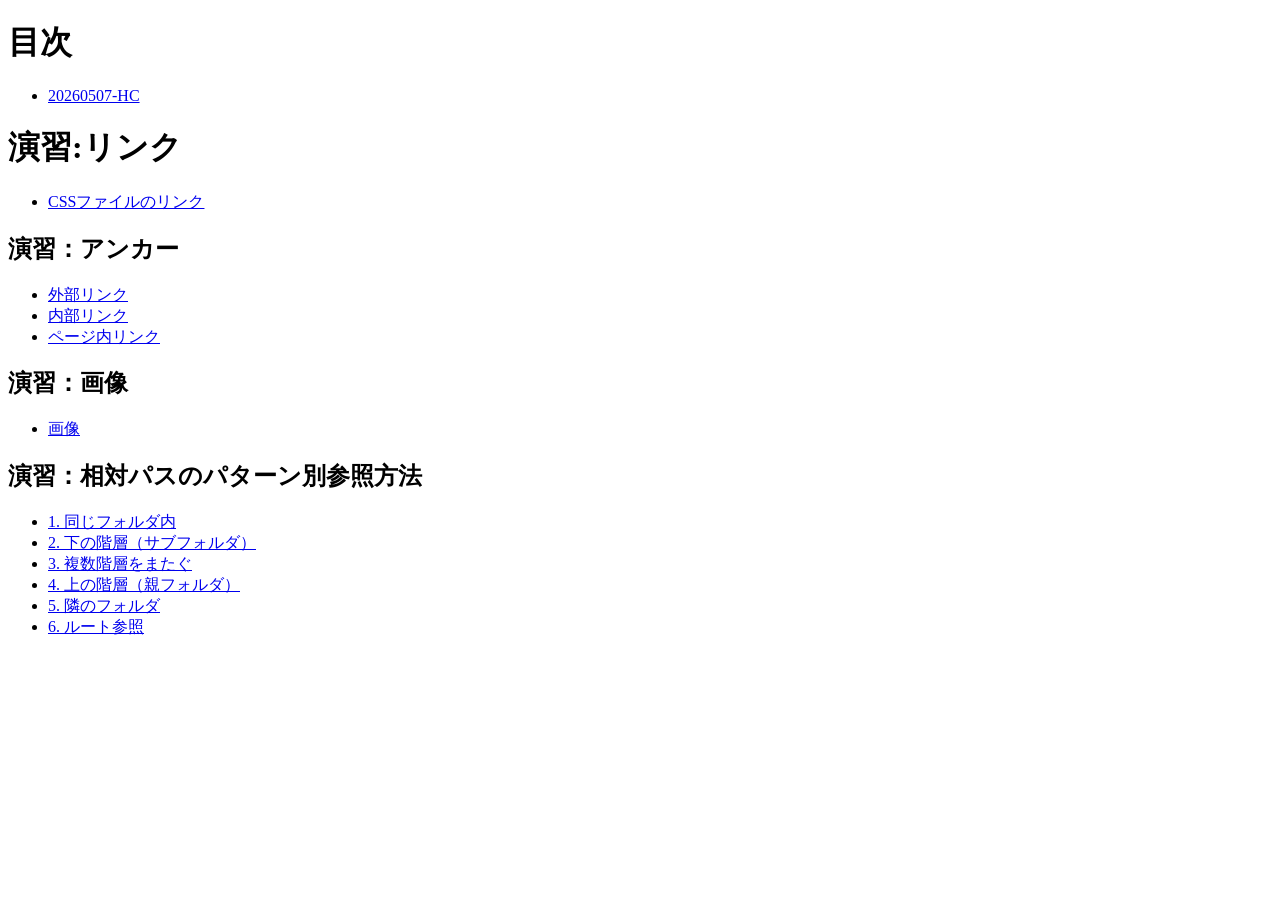
<file: index.html>
<!DOCTYPE html>
<html lang="ja">

<head>
    <meta charset="UTF-8">
    <title>260514-hc</title>
</head>

<body>
    <h1>目次</h1>
    <ul>
        <li><a href="20260507.html">20260507-HC</a></li>
    </ul>


    <h1>演習:リンク</h1>
    <ul>
        <li><a href="link.html">CSSファイルのリンク</a></li>
    </ul>



    <h2>演習：アンカー</h2>
    <ul>
        <li><a href="a/external.html">外部リンク</a></li>
        <li><a href="a/internal.html">内部リンク</a></li>
        <li><a href="a/anchor.html">ページ内リンク</a></li>

    </ul>
    <h2>演習：画像</h2>
    <ul>
        <li><a href="a/img.html">画像</a></li>


    </ul>
    <h2>演習：相対パスのパターン別参照方法</h2>
    <ul>
        <li><a href="project_1/index.html">1. 同じフォルダ内</a></li>
        <li><a href="project_2/index.html">2. 下の階層（サブフォルダ）</a></li>
        <li><a href="project_3/index.html">3. 複数階層をまたぐ</a></li>
        <li><a href="project_4/index.html">4. 上の階層（親フォルダ）</a></li>
        <li><a href="project_5/index.html">5. 隣のフォルダ</a></li>
        <li><a href="project_6/index.html">6. ルート参照</a></li>
    </ul>
</body>

</html>
</file>
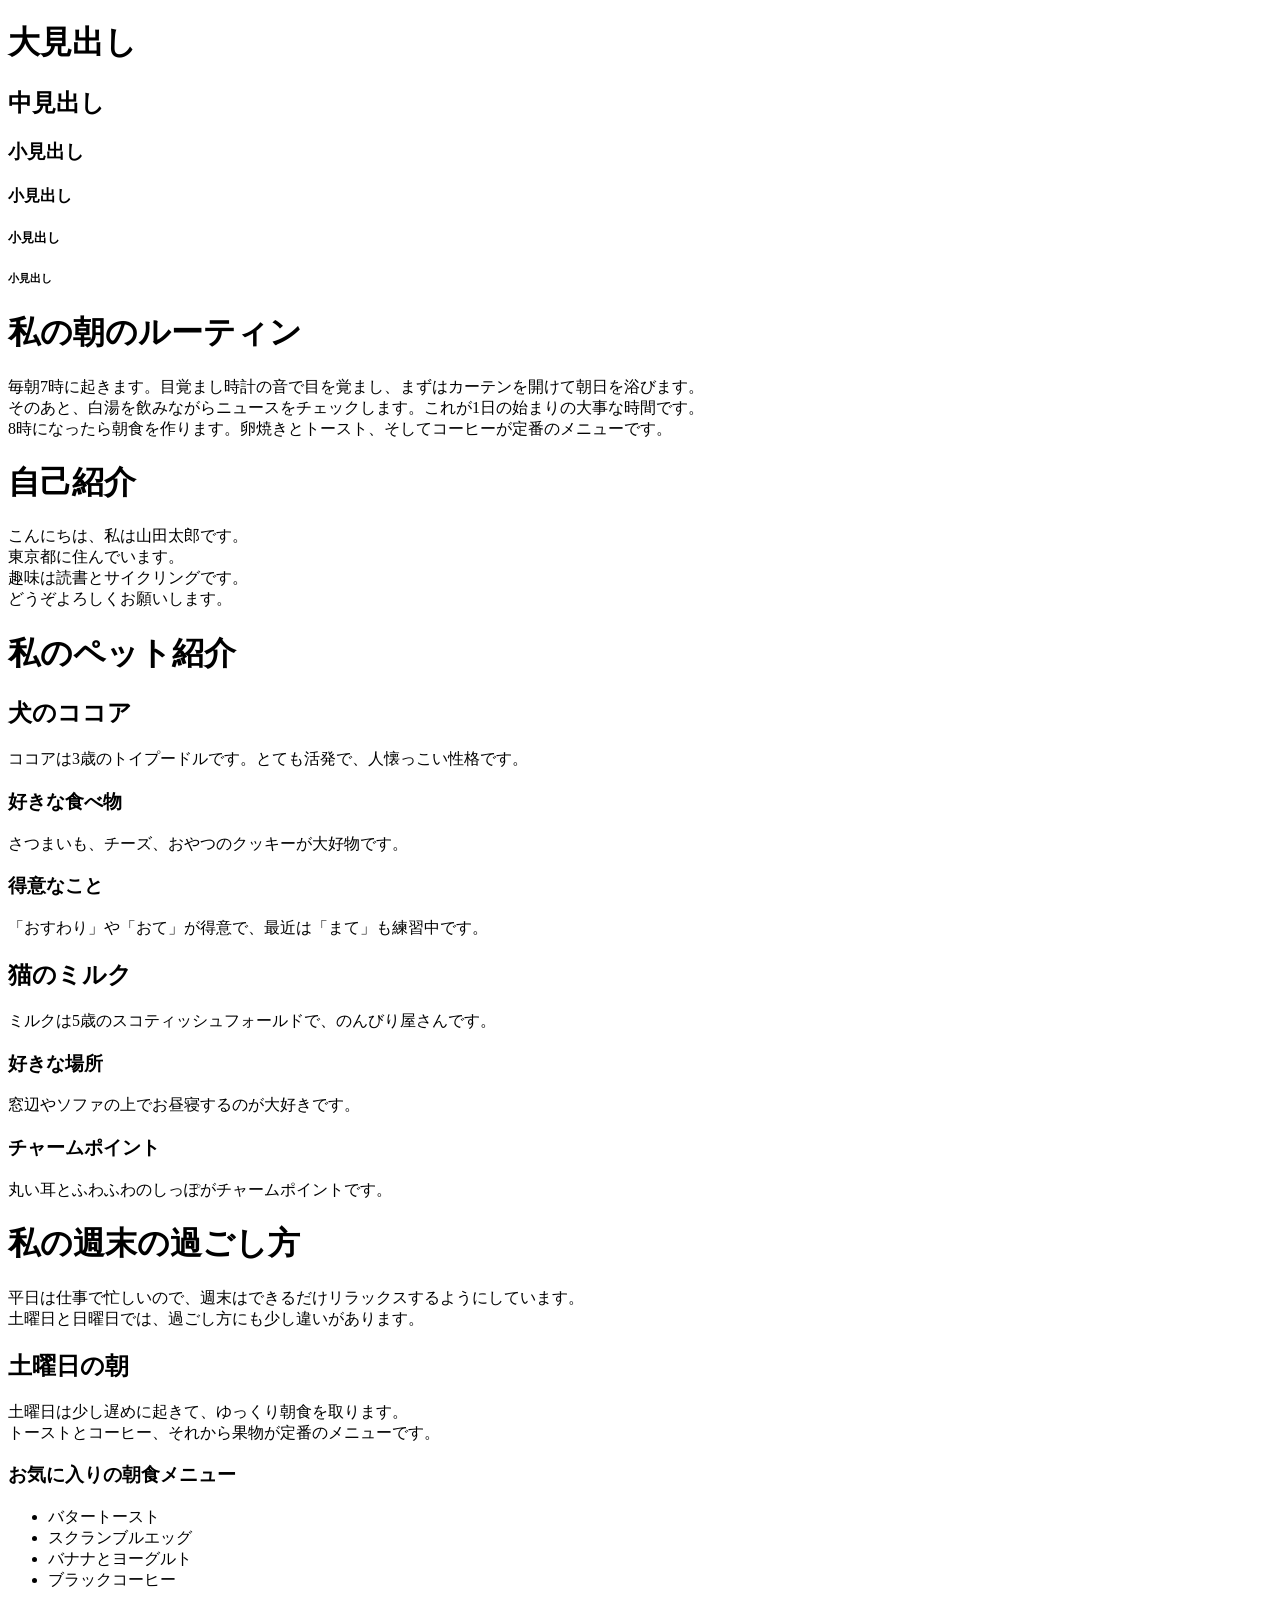
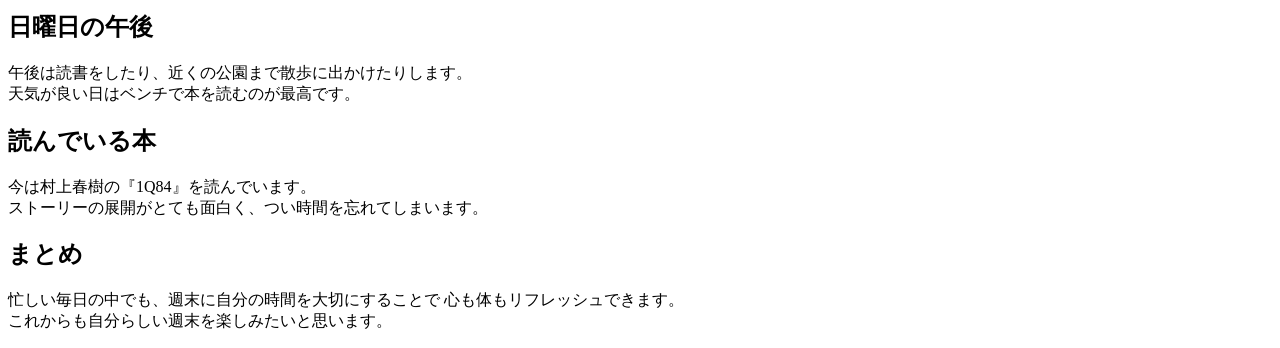
<file: 20260507.html>
<!DOCTYPE html>
<html lang="ja">
<!-- ページ情報 -->

<head>
    <meta charset="UTF-8">
    <title>ページのタイトル</title>
</head>
<!-- ページ本文 -->

<body>
    <!-- ここに画面に表示したい中身を書く -->
    <h1>大見出し</h1>
    <h2>中見出し</h2>
    <h3>小見出し</h3>
    <h4>小見出し</h4>
    <h5>小見出し</h5>
    <h6>小見出し</h6>

    <h1>私の朝のルーティン</h1>
    <p>毎朝7時に起きます。目覚まし時計の音で目を覚まし、まずはカーテンを開けて朝日を浴びます。<br>
        そのあと、白湯を飲みながらニュースをチェックします。これが1日の始まりの大事な時間です。<br>
        8時になったら朝食を作ります。卵焼きとトースト、そしてコーヒーが定番のメニューです。<br>

    </p>
    <h1>自己紹介</h1>
    <p>
        こんにちは、私は山田太郎です。<br>
        東京都に住んでいます。<br>
        趣味は読書とサイクリングです。<br>
        どうぞよろしくお願いします。<br>

    </p>
    <h1>私のペット紹介</h1>

    <h2>犬のココア</h2>
    <p> ココアは3歳のトイプードルです。とても活発で、人懐っこい性格です。</p>

    <h3>好きな食べ物</h3>
    <p>さつまいも、チーズ、おやつのクッキーが大好物です。</p>

    <h3>得意なこと</h3>
    <p>「おすわり」や「おて」が得意で、最近は「まて」も練習中です。</p>

    <h2>猫のミルク</h2>
    <p>ミルクは5歳のスコティッシュフォールドで、のんびり屋さんです。</p>

    <h3>好きな場所</h3>
    <p>窓辺やソファの上でお昼寝するのが大好きです。</p>

    <h3>チャームポイント</h3>
    <p>丸い耳とふわふわのしっぽがチャームポイントです。</p>


  <h1>私の週末の過ごし方</h1>
<p>平日は仕事で忙しいので、週末はできるだけリラックスするようにしています。<br>
土曜日と日曜日では、過ごし方にも少し違いがあります。</p>

<h2>土曜日の朝</h2>
<p>土曜日は少し遅めに起きて、ゆっくり朝食を取ります。<br>
トーストとコーヒー、それから果物が定番のメニューです。</p>

    <h3>お気に入りの朝食メニュー</h3>
    <ul>
        <li>バタートースト</li>
        <li>スクランブルエッグ</li>
        <li>バナナとヨーグルト</li>
        <li>ブラックコーヒー</li>
    </ul>

    <h2>日曜日の午後</h2>
    <p></p>午後は読書をしたり、近くの公園まで散歩に出かけたりします。<br>
    天気が良い日はベンチで本を読むのが最高です。</p>

<h2>読んでいる本</h2>
<p>今は村上春樹の『1Q84』を読んでいます。<br>
ストーリーの展開がとても面白く、つい時間を忘れてしまいます。</p>


<h2>まとめ</h2>
<p>忙しい毎日の中でも、週末に自分の時間を大切にすることで
心も体もリフレッシュできます。<br>
これからも自分らしい週末を楽しみたいと思います。</p>
</body>

</html>
</file>
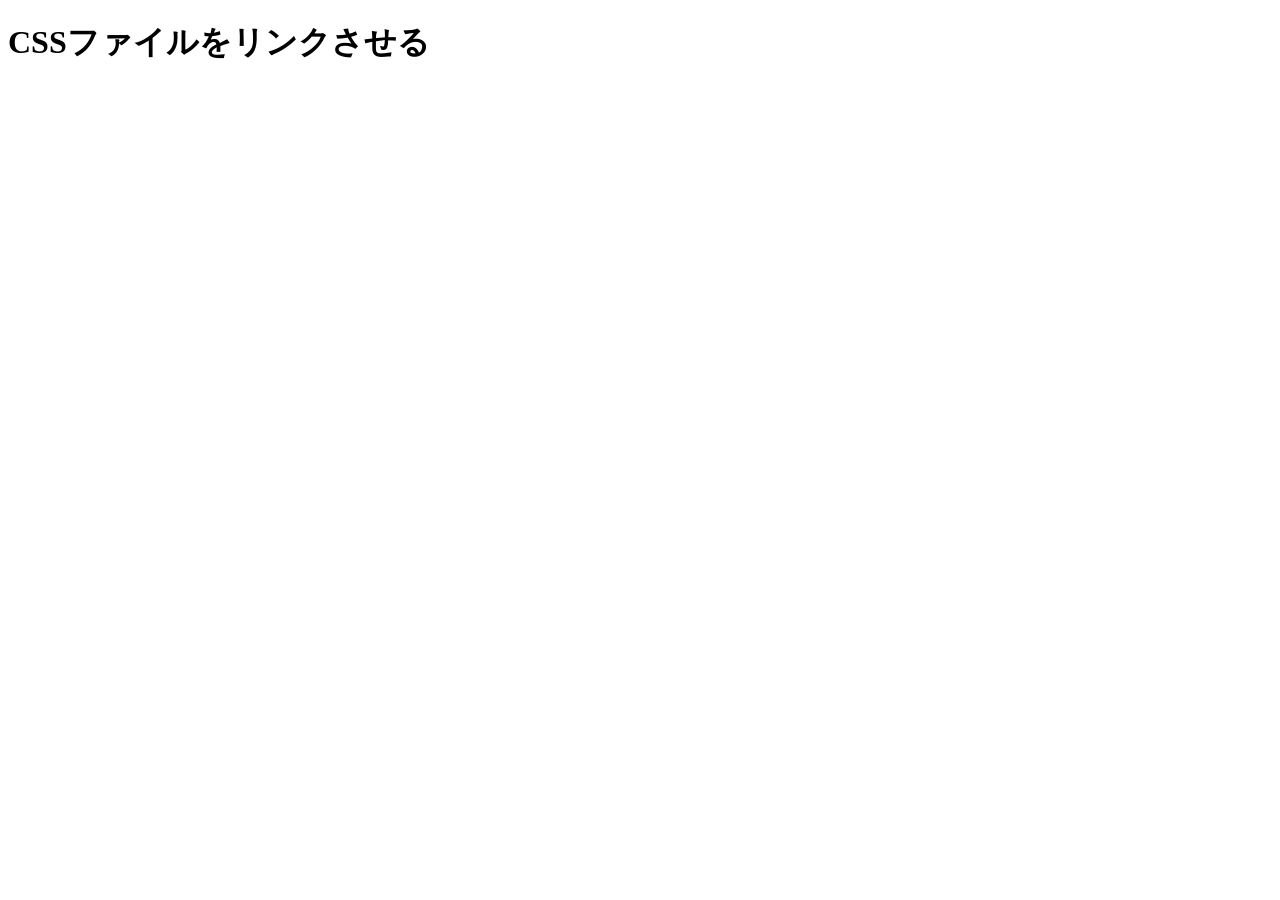
<file: link.html>
<!DOCTYPE html>
<html>
    <head>
        <meta charset="UTF-8">
        <title>CSSlink</title>
        <!-- <link rel="stylesheet" href="style.css"> -->
        <!-- link:css 短縮記法 -->
    </head>
    <body>
        <h1>CSSファイルをリンクさせる</h1>
        
    </body>
</html>
</file>
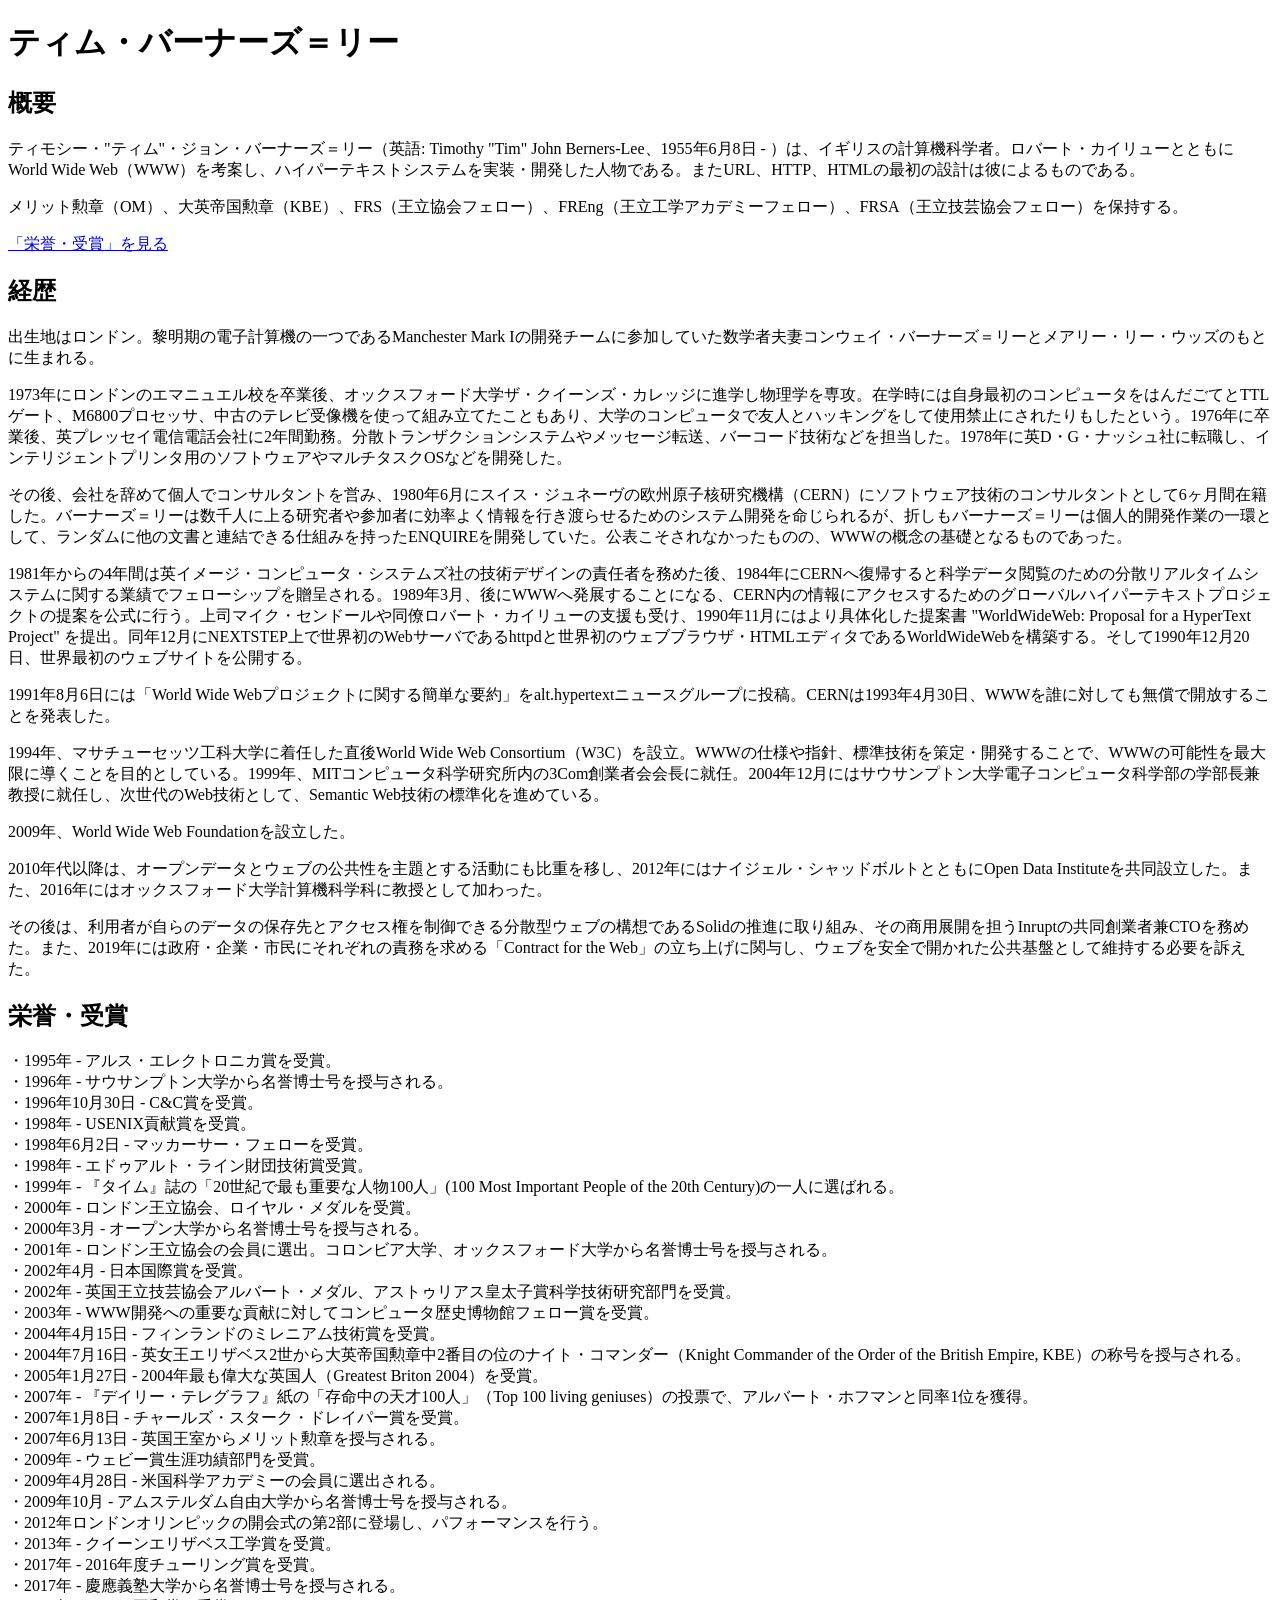
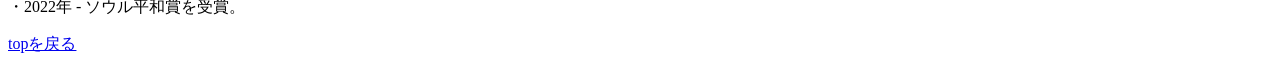
<file: a/anchor.html>
<!DOCTYPE html>
<html lang="ja">
    <head>
    <meta charset="UTF-8">
    <title>ページ内リンク</title>
    
</head>
<body>
    <h1 id="top">ティム・バーナーズ＝リー</h1>
<h2>概要</h2>
<p>ティモシー・"ティム"・ジョン・バーナーズ＝リー（英語: Timothy "Tim" John Berners-Lee、1955年6月8日 - ）は、イギリスの計算機科学者。ロバート・カイリューとともにWorld Wide
  Web（WWW）を考案し、ハイパーテキストシステムを実装・開発した人物である。またURL、HTTP、HTMLの最初の設計は彼によるものである。</p>

<p>メリット勲章（OM）、大英帝国勲章（KBE）、FRS（王立協会フェロー）、FREng（王立工学アカデミーフェロー）、FRSA（王立技芸協会フェロー）を保持する。</p>

<p><a href="#award">「栄誉・受賞」を見る</a></p>

<h2>経歴</h2>
<p>出生地はロンドン。黎明期の電子計算機の一つであるManchester Mark Iの開発チームに参加していた数学者夫妻コンウェイ・バーナーズ＝リーとメアリー・リー・ウッズのもとに生まれる。</p>

<p>
  1973年にロンドンのエマニュエル校を卒業後、オックスフォード大学ザ・クイーンズ・カレッジに進学し物理学を専攻。在学時には自身最初のコンピュータをはんだごてとTTLゲート、M6800プロセッサ、中古のテレビ受像機を使って組み立てたこともあり、大学のコンピュータで友人とハッキングをして使用禁止にされたりもしたという。1976年に卒業後、英プレッセイ電信電話会社に2年間勤務。分散トランザクションシステムやメッセージ転送、バーコード技術などを担当した。1978年に英D・G・ナッシュ社に転職し、インテリジェントプリンタ用のソフトウェアやマルチタスクOSなどを開発した。
</p>

<p>
  その後、会社を辞めて個人でコンサルタントを営み、1980年6月にスイス・ジュネーヴの欧州原子核研究機構（CERN）にソフトウェア技術のコンサルタントとして6ヶ月間在籍した。バーナーズ＝リーは数千人に上る研究者や参加者に効率よく情報を行き渡らせるためのシステム開発を命じられるが、折しもバーナーズ＝リーは個人的開発作業の一環として、ランダムに他の文書と連結できる仕組みを持ったENQUIREを開発していた。公表こそされなかったものの、WWWの概念の基礎となるものであった。
</p>

<p>
  1981年からの4年間は英イメージ・コンピュータ・システムズ社の技術デザインの責任者を務めた後、1984年にCERNへ復帰すると科学データ閲覧のための分散リアルタイムシステムに関する業績でフェローシップを贈呈される。1989年3月、後にWWWへ発展することになる、CERN内の情報にアクセスするためのグローバルハイパーテキストプロジェクトの提案を公式に行う。上司マイク・センドールや同僚ロバート・カイリューの支援も受け、1990年11月にはより具体化した提案書
  "WorldWideWeb: Proposal for a HyperText Project"
  を提出。同年12月にNEXTSTEP上で世界初のWebサーバであるhttpdと世界初のウェブブラウザ・HTMLエディタであるWorldWideWebを構築する。そして1990年12月20日、世界最初のウェブサイトを公開する。</p>

<p>1991年8月6日には「World Wide Webプロジェクトに関する簡単な要約」をalt.hypertextニュースグループに投稿。CERNは1993年4月30日、WWWを誰に対しても無償で開放することを発表した。</p>

<p>1994年、マサチューセッツ工科大学に着任した直後World Wide Web
  Consortium（W3C）を設立。WWWの仕様や指針、標準技術を策定・開発することで、WWWの可能性を最大限に導くことを目的としている。1999年、MITコンピュータ科学研究所内の3Com創業者会会長に就任。2004年12月にはサウサンプトン大学電子コンピュータ科学部の学部長兼教授に就任し、次世代のWeb技術として、Semantic
  Web技術の標準化を進めている。</p>

<p>2009年、World Wide Web Foundationを設立した。</p>

<p>2010年代以降は、オープンデータとウェブの公共性を主題とする活動にも比重を移し、2012年にはナイジェル・シャッドボルトとともにOpen Data
  Instituteを共同設立した。また、2016年にはオックスフォード大学計算機科学科に教授として加わった。</p>

<p>
  その後は、利用者が自らのデータの保存先とアクセス権を制御できる分散型ウェブの構想であるSolidの推進に取り組み、その商用展開を担うInruptの共同創業者兼CTOを務めた。また、2019年には政府・企業・市民にそれぞれの責務を求める「Contract
  for the Web」の立ち上げに関与し、ウェブを安全で開かれた公共基盤として維持する必要を訴えた。</p>

<h2 id="award">栄誉・受賞</h2>
<p>・1995年 - アルス・エレクトロニカ賞を受賞。<br>
  ・1996年 - サウサンプトン大学から名誉博士号を授与される。<br>
  ・1996年10月30日 - C&amp;C賞を受賞。<br>
  ・1998年 - USENIX貢献賞を受賞。<br>
  ・1998年6月2日 - マッカーサー・フェローを受賞。<br>
  ・1998年 - エドゥアルト・ライン財団技術賞受賞。<br>
  ・1999年 - 『タイム』誌の「20世紀で最も重要な人物100人」(100 Most Important People of the 20th Century)の一人に選ばれる。<br>
  ・2000年 - ロンドン王立協会、ロイヤル・メダルを受賞。<br>
  ・2000年3月 - オープン大学から名誉博士号を授与される。<br>
  ・2001年 - ロンドン王立協会の会員に選出。コロンビア大学、オックスフォード大学から名誉博士号を授与される。<br>
  ・2002年4月 - 日本国際賞を受賞。<br>
  ・2002年 - 英国王立技芸協会アルバート・メダル、アストゥリアス皇太子賞科学技術研究部門を受賞。<br>
  ・2003年 - WWW開発への重要な貢献に対してコンピュータ歴史博物館フェロー賞を受賞。<br>
  ・2004年4月15日 - フィンランドのミレニアム技術賞を受賞。<br>
  ・2004年7月16日 - 英女王エリザベス2世から大英帝国勲章中2番目の位のナイト・コマンダー（Knight Commander of the Order of the British Empire,
  KBE）の称号を授与される。<br>
  ・2005年1月27日 - 2004年最も偉大な英国人（Greatest Briton 2004）を受賞。<br>
  ・2007年 - 『デイリー・テレグラフ』紙の「存命中の天才100人」（Top 100 living geniuses）の投票で、アルバート・ホフマンと同率1位を獲得。<br>
  ・2007年1月8日 - チャールズ・スターク・ドレイパー賞を受賞。<br>
  ・2007年6月13日 - 英国王室からメリット勲章を授与される。<br>
  ・2009年 - ウェビー賞生涯功績部門を受賞。<br>
  ・2009年4月28日 - 米国科学アカデミーの会員に選出される。<br>
  ・2009年10月 - アムステルダム自由大学から名誉博士号を授与される。<br>
  ・2012年ロンドンオリンピックの開会式の第2部に登場し、パフォーマンスを行う。<br>
  ・2013年 - クイーンエリザベス工学賞を受賞。<br>
  ・2017年 - 2016年度チューリング賞を受賞。<br>
  ・2017年 - 慶應義塾大学から名誉博士号を授与される。<br>
  ・2022年 - ソウル平和賞を受賞。</p>

  <p><a href="#top">topを戻る</a></p>
</body>

</html>
</file>
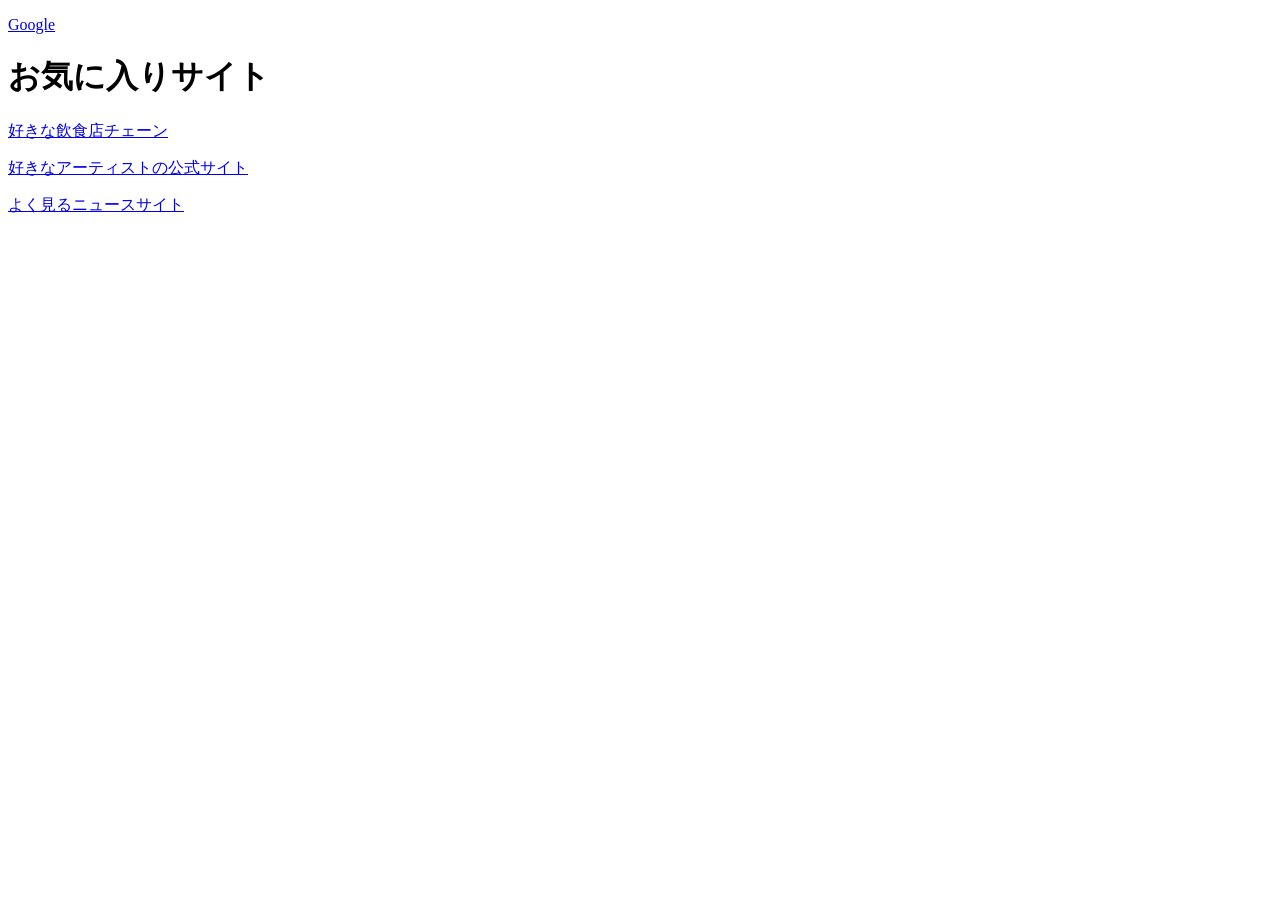
<file: a/external.html>
<!DOCTYPE html>
<html lang="ja">

<head>
    <meta charset="UTF-8">
    <title>外部リンク</title>
</head>

<body>
    <p>
        <a href="https://www.google.com/" target="_blank">Google</a>

    </p>
    <h1>お気に入りサイト</h1>
    <p><a href="https://www.matsuyafoods.co.jp/" target="_blank">好きな飲食店チェーン</a></p>
    <p><a href="https://djryu.jp/" target="_blank">好きなアーティストの公式サイト</a></p>
    <p><a href="https://www.asahi.com/" target="_blank">よく見るニュースサイト</a></p>

   
</body>

</html>
</file>
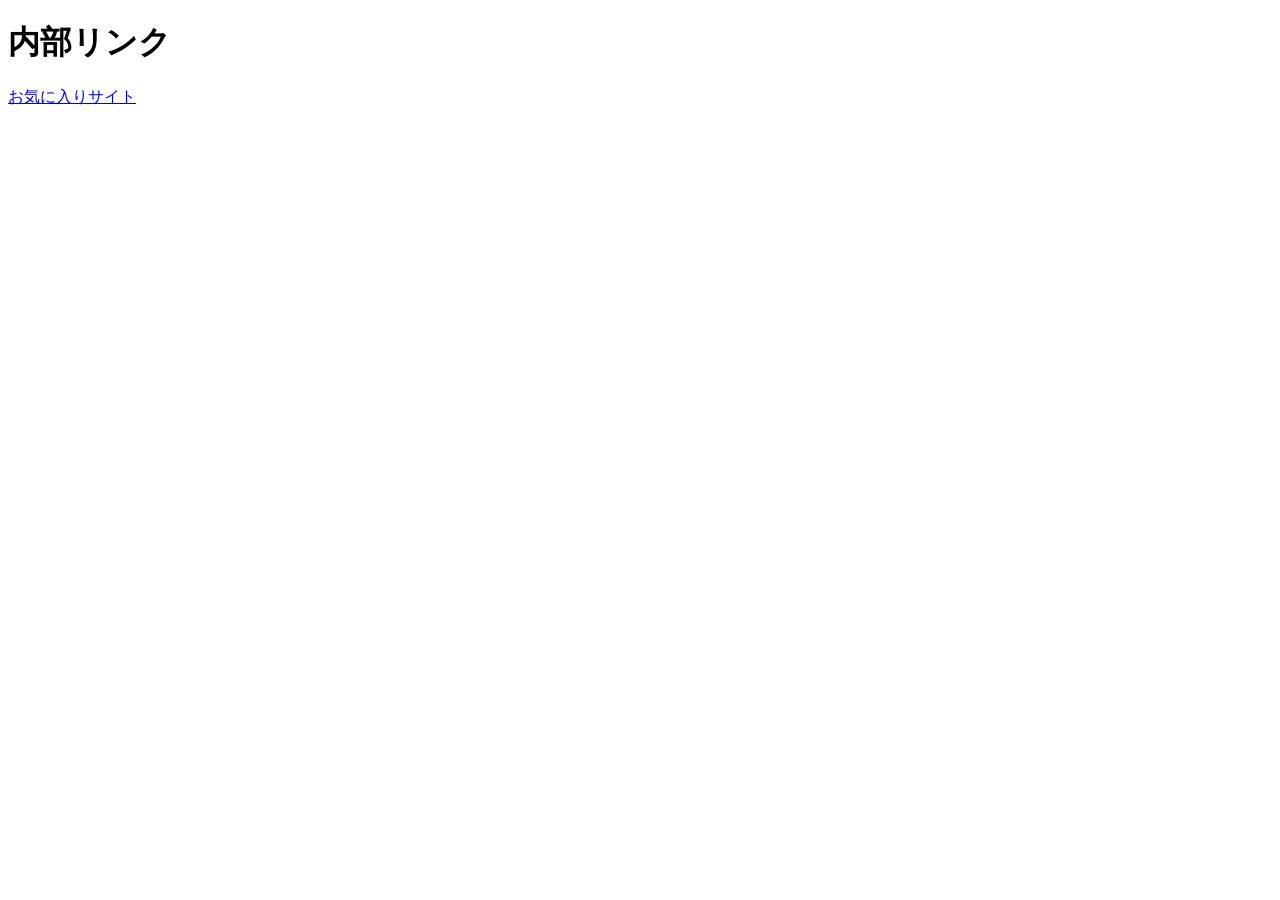
<file: a/internal.html>
<!DOCTYPE html>
<html lang="ja">

<head>
    <meta charset="UTF-8">
    <title>内部リンク</title>
</head>

<body>
    <h1>内部リンク</h1>
    <p><a href="external.html">お気に入りサイト</a></p>

</body>

</html>
</file>
<file: style.css>
@charset "UTF-8";
h1 {
    color: red;
}
</file>
